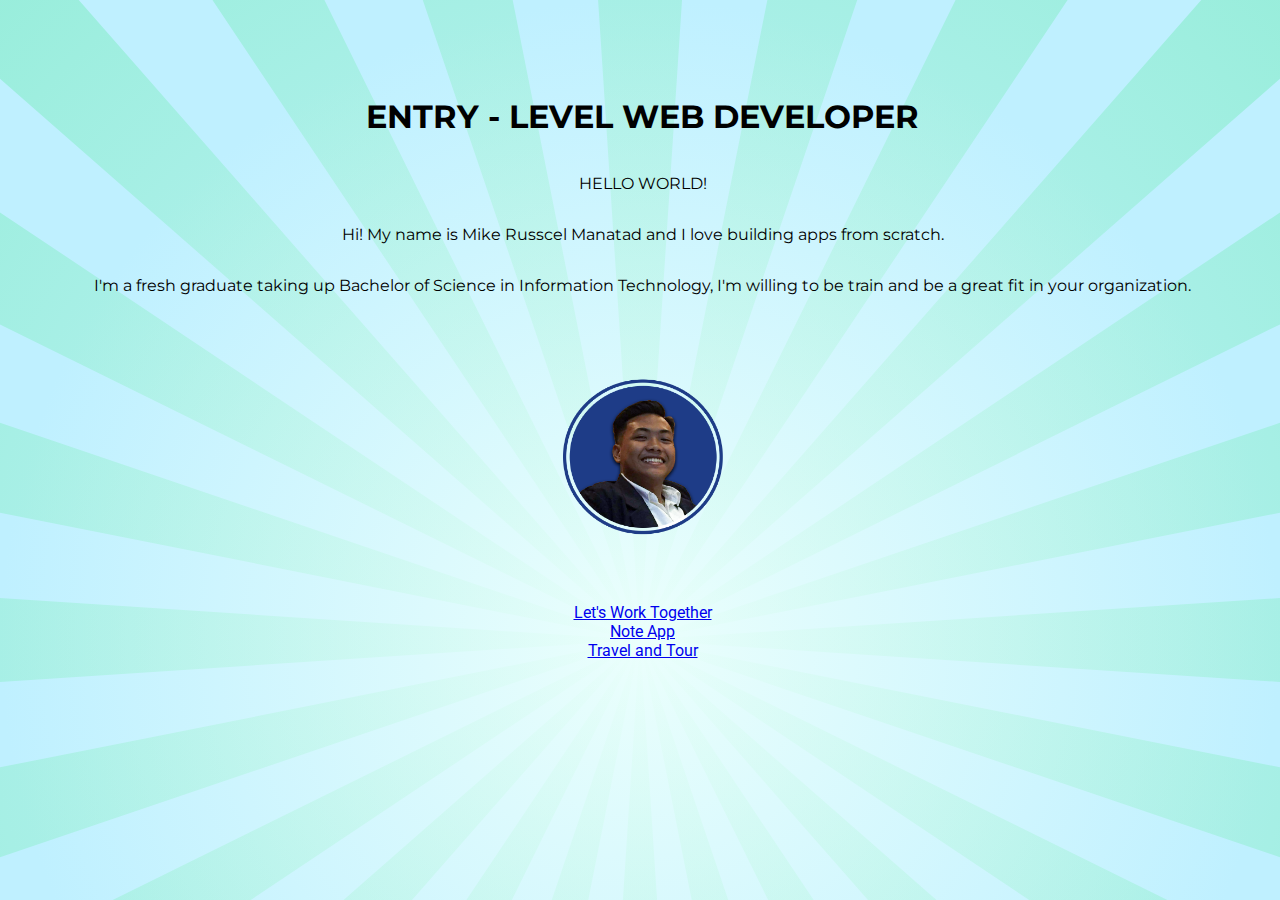
<file: index.html>
<!DOCTYPE html>
<html>
<head>
	<meta charset="utf-8">
	<meta name="viewport" content="width=device-width, initial-scale=1">
	<title>Mike Manatad | Web Developer Portfolio</title>

	<!-- Google Fonts  -->
	<link rel="preconnect" href="https://fonts.googleapis.com">
	<link rel="preconnect" href="https://fonts.gstatic.com" crossorigin>
	<link href="https://fonts.googleapis.com/css2?family=Montserrat:wght@600&family=Roboto&display=swap" rel="stylesheet"> 

	<!-- Bootstrap CSS -->
	<link href="https://cdn.jsdelivr.net/npm/bootstrap@5.0.2/dist/css/bootstrap.min.css" rel="stylesheet" integrity="sha384-EVSTQN3/azprG1Anm3QDgpJLIm9Nao0Yz1ztcQTwFspd3yD65VohhpuuCOmLASjC" crossorigin="anonymous">

	<!-- External css  -->
	<link rel="stylesheet" type="text/css" href="style.css">
</head>
<body>
	<!-- This is a comment  -->
	<!-- div creates a wrapper for the layout -->
	<!-- class is an attribute to name our div -->
	<div class="container-fluid center">
		<!-- id is an attribute to name a tag uniquely -->
		<section class="text-center img-fluid mt-8" id="landing">
			<h1> ENTRY - LEVEL WEB DEVELOPER </h1>
			<p> HELLO WORLD! </p>
			<p>Hi! My name is Mike Russcel Manatad and I love building apps from scratch.</p>
			  <p> I'm a fresh graduate taking up Bachelor of Science in Information Technology, I'm willing to be train and be a great fit in your organization. </p>
			<img src="images/Mike.png" id="profile">

			<a href="mailto:mikerusscelmanatad@gmail.com" class="btn btn-success btn-lg mt-3"> Let's Work Together </a>

			<a href="noteapp.html" class="btn btn-success btn-lg mt-3"> Note App </a>

			<a href="traveltour.html" class="btn btn-success btn-lg mt-3"> Travel and Tour </a>

		</section>
	</div>
	<!-- Bootstrap bundle -->
	<script src="https://cdn.jsdelivr.net/npm/bootstrap@5.0.2/dist/js/bootstrap.bundle.min.js" integrity="sha384-MrcW6ZMFYlzcLA8Nl+NtUVF0sA7MsXsP1UyJoMp4YLEuNSfAP+JcXn/tWtIaxVXM" crossorigin="anonymous"></script>
</body>
</html>
</file>
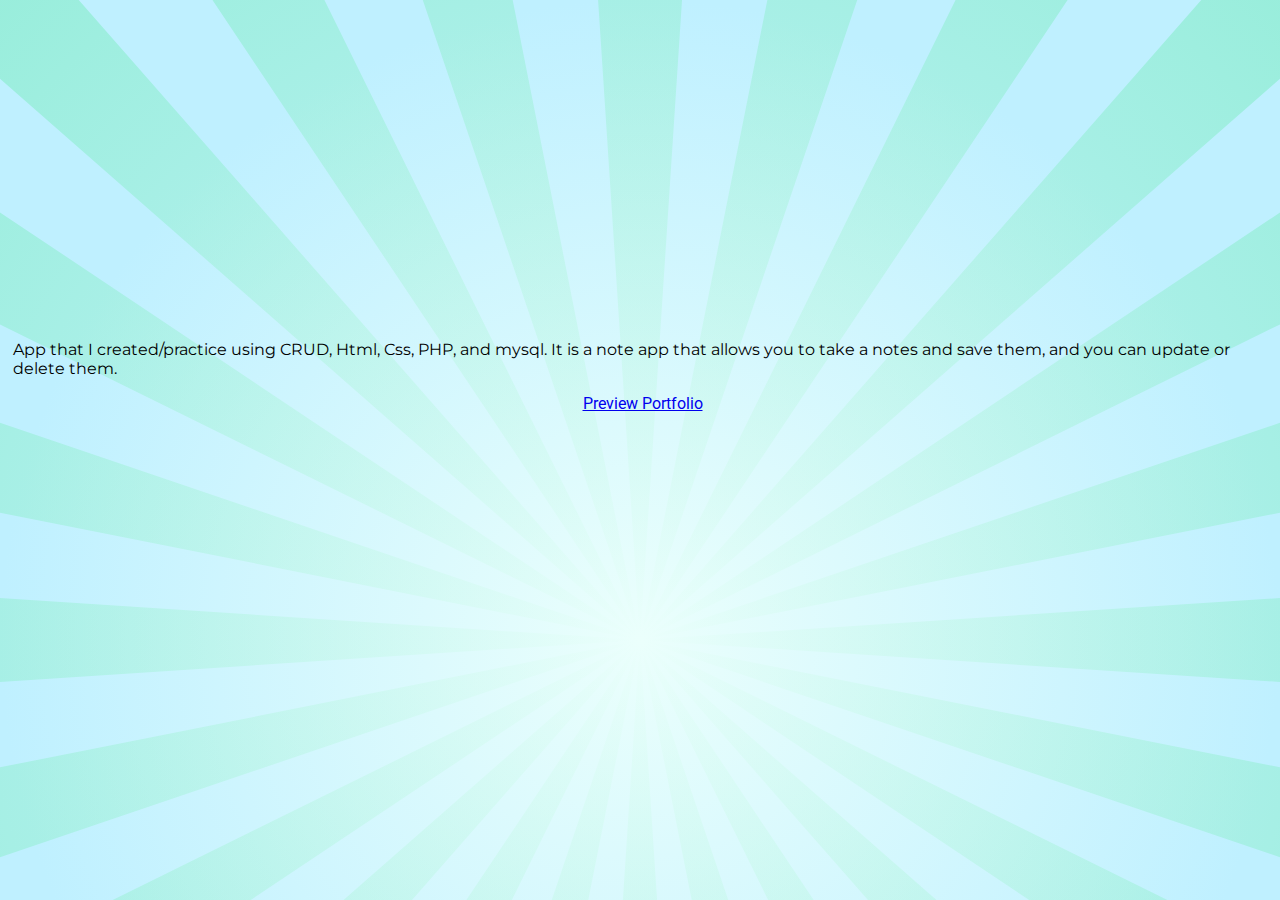
<file: noteapp.html>
<!DOCTYPE html>
<html>
<head>
	<meta charset="utf-8">
	<meta name="viewport" content="width=device-width, initial-scale=1">
	<title> Note App </title>
	<link rel="preconnect" href="https://fonts.googleapis.com">
	<link rel="preconnect" href="https://fonts.gstatic.com" crossorigin>
	<link href="https://fonts.googleapis.com/css2?family=Montserrat:wght@600&family=Roboto&display=swap" rel="stylesheet"> 

	<!-- Bootstrap CSS -->
	<link href="https://cdn.jsdelivr.net/npm/bootstrap@5.0.2/dist/css/bootstrap.min.css" rel="stylesheet" integrity="sha384-EVSTQN3/azprG1Anm3QDgpJLIm9Nao0Yz1ztcQTwFspd3yD65VohhpuuCOmLASjC" crossorigin="anonymous">

	<!-- External css  -->
	<link rel="stylesheet" type="text/css" href="style.css">
</head>
<body>
	<section class="text-center img-fluid mt-5" id="landing">

		<p> App that I created/practice using CRUD, Html, Css, PHP, and mysql. It is a note app that allows you to take a notes and save them, and you can update or delete them. </p>
		<a href="https://papakitsmarina.net/notes/?fbclid=IwAR24diHjg_0rzEqAz1nAxee6fe1ZLDga5iBeO4O156_59Ce9PdI75E8iMtI" class="btn btn-success btn-lg mt-3"> Preview Portfolio </a>
	</section>	

</body>
</html>
</file>
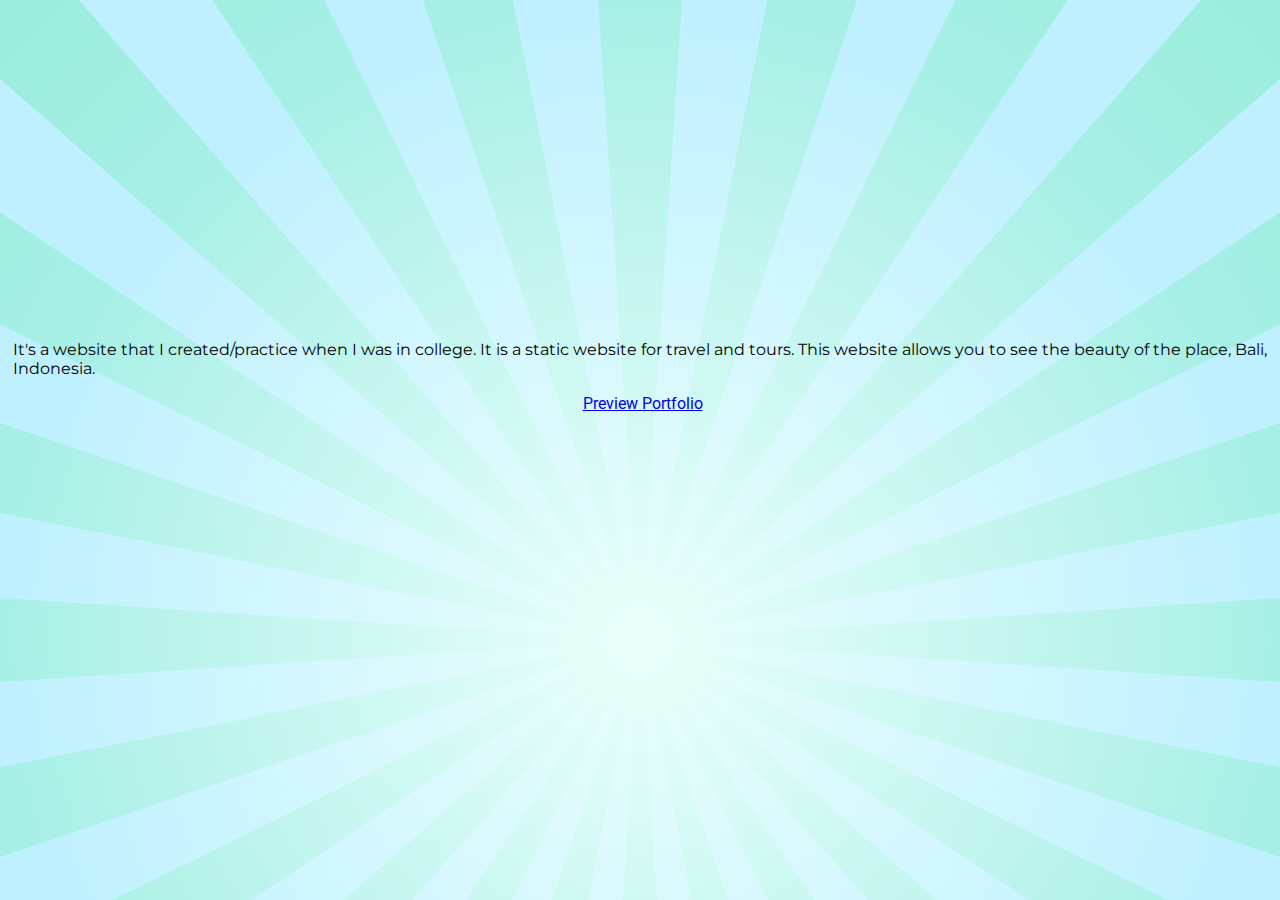
<file: traveltour.html>
<!DOCTYPE html>
<html>
<head>
	<meta charset="utf-8">
	<meta name="viewport" content="width=device-width, initial-scale=1">
	<title> Travel tour </title>

	<link rel="preconnect" href="https://fonts.googleapis.com">
	<link rel="preconnect" href="https://fonts.gstatic.com" crossorigin>
	<link href="https://fonts.googleapis.com/css2?family=Montserrat:wght@600&family=Roboto&display=swap" rel="stylesheet"> 

	<!-- Bootstrap CSS -->
	<link href="https://cdn.jsdelivr.net/npm/bootstrap@5.0.2/dist/css/bootstrap.min.css" rel="stylesheet" integrity="sha384-EVSTQN3/azprG1Anm3QDgpJLIm9Nao0Yz1ztcQTwFspd3yD65VohhpuuCOmLASjC" crossorigin="anonymous">

	<!-- External css  -->
	<link rel="stylesheet" type="text/css" href="style.css">

</head>
<body>
	<section class="text-center img-fluid mt-5" id="landing">

		<p> It's a website that I created/practice when I was in college. It is a static website for 
			travel and tours. This website allows you to see the beauty of the place, Bali, Indonesia. </p>
		<a href="https://mikerusscelmanatad.github.io/travel-tour/" class="btn btn-success btn-lg mt-3"> Preview Portfolio </a>

	</section>

</body>
</html>
</file>
<file: style.css>
/*

	Syntax for CSS 
	Selector {
		property: value;
	}

*/


* {

	font-family: "Roboto", sans-serif;
}

h1, p {
	font-family: "Montserrat", sans-serif;
}

#profile {
	width: 250px;
	border-radius: 50%;
}

body {
	background-color: #EBFFFC;
	background-image: url("data:image/svg+xml,%3Csvg xmlns='http://www.w3.org/2000/svg' width='100%25' height='100%25' viewBox='0 0 800 800'%3E%3Cdefs%3E%3CradialGradient id='a' cx='400' cy='400' r='50%25' gradientUnits='userSpaceOnUse'%3E%3Cstop offset='0' stop-color='%23EBFFFC'/%3E%3Cstop offset='1' stop-color='%23BFF0FF'/%3E%3C/radialGradient%3E%3CradialGradient id='b' cx='400' cy='400' r='70%25' gradientUnits='userSpaceOnUse'%3E%3Cstop offset='0' stop-color='%23EBFFFC'/%3E%3Cstop offset='1' stop-color='%231DE567'/%3E%3C/radialGradient%3E%3C/defs%3E%3Crect fill='url(%23a)' width='800' height='800'/%3E%3Cg fill-opacity='0.23'%3E%3Cpath fill='url(%23b)' d='M998.7 439.2c1.7-26.5 1.7-52.7 0.1-78.5L401 399.9c0 0 0-0.1 0-0.1l587.6-116.9c-5.1-25.9-11.9-51.2-20.3-75.8L400.9 399.7c0 0 0-0.1 0-0.1l537.3-265c-11.6-23.5-24.8-46.2-39.3-67.9L400.8 399.5c0 0 0-0.1-0.1-0.1l450.4-395c-17.3-19.7-35.8-38.2-55.5-55.5l-395 450.4c0 0-0.1 0-0.1-0.1L733.4-99c-21.7-14.5-44.4-27.6-68-39.3l-265 537.4c0 0-0.1 0-0.1 0l192.6-567.4c-24.6-8.3-49.9-15.1-75.8-20.2L400.2 399c0 0-0.1 0-0.1 0l39.2-597.7c-26.5-1.7-52.7-1.7-78.5-0.1L399.9 399c0 0-0.1 0-0.1 0L282.9-188.6c-25.9 5.1-51.2 11.9-75.8 20.3l192.6 567.4c0 0-0.1 0-0.1 0l-265-537.3c-23.5 11.6-46.2 24.8-67.9 39.3l332.8 498.1c0 0-0.1 0-0.1 0.1L4.4-51.1C-15.3-33.9-33.8-15.3-51.1 4.4l450.4 395c0 0 0 0.1-0.1 0.1L-99 66.6c-14.5 21.7-27.6 44.4-39.3 68l537.4 265c0 0 0 0.1 0 0.1l-567.4-192.6c-8.3 24.6-15.1 49.9-20.2 75.8L399 399.8c0 0 0 0.1 0 0.1l-597.7-39.2c-1.7 26.5-1.7 52.7-0.1 78.5L399 400.1c0 0 0 0.1 0 0.1l-587.6 116.9c5.1 25.9 11.9 51.2 20.3 75.8l567.4-192.6c0 0 0 0.1 0 0.1l-537.3 265c11.6 23.5 24.8 46.2 39.3 67.9l498.1-332.8c0 0 0 0.1 0.1 0.1l-450.4 395c17.3 19.7 35.8 38.2 55.5 55.5l395-450.4c0 0 0.1 0 0.1 0.1L66.6 899c21.7 14.5 44.4 27.6 68 39.3l265-537.4c0 0 0.1 0 0.1 0L207.1 968.3c24.6 8.3 49.9 15.1 75.8 20.2L399.8 401c0 0 0.1 0 0.1 0l-39.2 597.7c26.5 1.7 52.7 1.7 78.5 0.1L400.1 401c0 0 0.1 0 0.1 0l116.9 587.6c25.9-5.1 51.2-11.9 75.8-20.3L400.3 400.9c0 0 0.1 0 0.1 0l265 537.3c23.5-11.6 46.2-24.8 67.9-39.3L400.5 400.8c0 0 0.1 0 0.1-0.1l395 450.4c19.7-17.3 38.2-35.8 55.5-55.5l-450.4-395c0 0 0-0.1 0.1-0.1L899 733.4c14.5-21.7 27.6-44.4 39.3-68l-537.4-265c0 0 0-0.1 0-0.1l567.4 192.6c8.3-24.6 15.1-49.9 20.2-75.8L401 400.2c0 0 0-0.1 0-0.1L998.7 439.2z'/%3E%3C/g%3E%3C/svg%3E");
	background-attachment: fixed;
background-size: cover;
}

#landing {
	margin-top: 4px;
	height: 80vh;
	display: flex;
	flex-direction: column;
	justify-content: center;
	align-items: center;
	margin-left: 5px;
}
</file>
